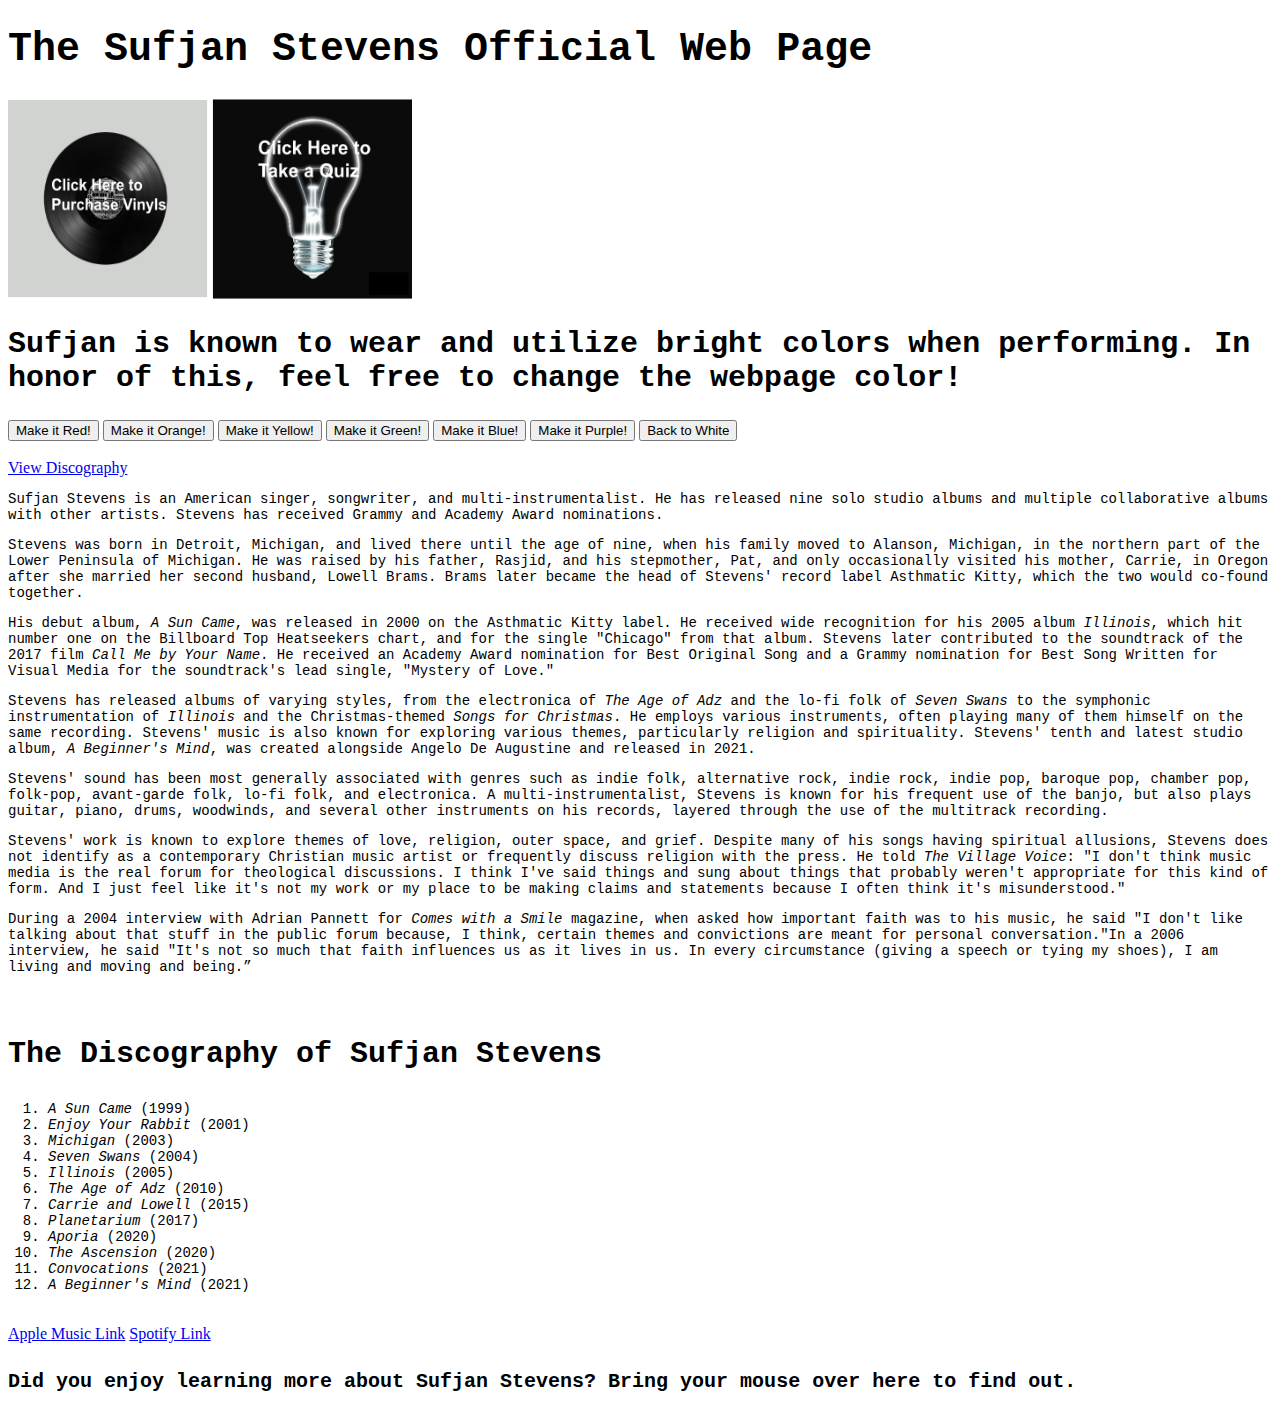
<file: AboutTheArtist.html>
<!DOCTYPE html>
<html lang="en">
  <head>
    <title>About the Artist</title>
    <h1>The Sufjan Stevens Official Web Page</h1>
    <script>
      function makeRed ()
        {
          document.querySelector('body').style.backgroundColor="red";
        }
      function makeOrange ()
        {
          document.querySelector('body').style.backgroundColor="orange";
        }
      function makeYellow ()
        {
          document.querySelector('body').style.backgroundColor="yellow";
        }
      function makeGreen ()
        {
          document.querySelector('body').style.backgroundColor="green";
        }
      function makeBlue ()
        {
          document.querySelector('body').style.backgroundColor="blue";
        }
      function makePurple ()
        {
          document.querySelector('body').style.backgroundColor="purple";
        }
      function makeWhite ()
        {
          document.querySelector('body').style.backgroundColor="white";
        }
      function sayYes ()
        {
          alert("Yes!")
        }
    </script>
    <style>
      h1
      {
        font-size: 40px;
        font-family: monospace;
      }
      h2
      {
        font-size: 30px;
        font-family: monospace;
      }
      h3
      {
        font-size: 30px;
        font-family: monospace;
      }
      h4
      {
        font-size: 20px;
        font-family: monospace;
      }
      p
      {
        font-size: 14px;
        font-family: monospace;
      }
      ol
      {
        font-size: 14px;
        font-family: monospace;
      }
    </style>
  </head>
  <body>
    <a href="VinylsforSale.html"><img src="VinylClick.jpeg" style="width:200px;height:200px;"></a>
    <a href="Quiz.html"><img src="QuizClick.jpeg" style="width:200px;height:200px;"></a>
    <h2>Sufjan is known to wear and utilize bright colors when performing. In honor of this, feel free to change the webpage color!</h2>
      <input type=button value="Make it Red!" onclick="makeRed();">
      <input type=button value="Make it Orange!" onclick="makeOrange();">
      <input type=button value="Make it Yellow!" onclick="makeYellow();">
      <input type=button value="Make it Green!" onclick="makeGreen();">
      <input type=button value="Make it Blue!" onclick="makeBlue();">
      <input type=button value="Make it Purple!" onclick="makePurple();">
      <input type=button value="Back to White" onclick="makeWhite();"><br>
      <br> <!-- New line -->
      <a href="#bottom">View Discography</a><br>
    <p>
      Sufjan Stevens is an American singer, songwriter, and multi-instrumentalist. He has released nine solo studio albums and multiple collaborative albums with other artists. Stevens has received Grammy and Academy Award nominations.
    </p>
    <p>
      Stevens was born in Detroit, Michigan, and lived there until the age of nine, when his family moved to Alanson, Michigan, in the northern part of the Lower Peninsula of Michigan. He was raised by his father, Rasjid, and his stepmother, Pat, and only occasionally visited his mother, Carrie, in Oregon after she married her second husband, Lowell Brams. Brams later became the head of Stevens' record label Asthmatic Kitty, which the two would co-found together.
    </p>
    <p>
      His debut album, <i>A Sun Came</i>, was released in 2000 on the Asthmatic Kitty label. He received wide recognition for his 2005 album <i>Illinois</i>, which hit number one on the Billboard Top Heatseekers chart, and for the single "Chicago" from that album. Stevens later contributed to the soundtrack of the 2017 film <i>Call Me by Your Name</i>. He received an Academy Award nomination for Best Original Song and a Grammy nomination for Best Song Written for Visual Media for the soundtrack's lead single, "Mystery of Love."
    </p>
    <p>
      Stevens has released albums of varying styles, from the electronica of <i>The Age of Adz</i> and the lo-fi folk of <i>Seven Swans</i> to the symphonic instrumentation of <i>Illinois</i> and the Christmas-themed <i>Songs for Christmas</i>. He employs various instruments, often playing many of them himself on the same recording. Stevens' music is also known for exploring various themes, particularly religion and spirituality. Stevens' tenth and latest studio album, <i>A Beginner's Mind</i>, was created alongside Angelo De Augustine and released in 2021.
    </p>
    <p>
      Stevens' sound has been most generally associated with genres such as indie folk, alternative rock, indie rock, indie pop, baroque pop, chamber pop, folk-pop, avant-garde folk, lo-fi folk, and electronica. A multi-instrumentalist, Stevens is known for his frequent use of the banjo, but also plays guitar, piano, drums, woodwinds, and several other instruments on his records, layered through the use of the multitrack recording.
    </p>
    <p>
      Stevens' work is known to explore themes of love, religion, outer space, and grief. Despite many of his songs having spiritual allusions, Stevens does not identify as a contemporary Christian music artist or frequently discuss religion with the press. He told <i>The Village Voice</i>: "I don't think music media is the real forum for theological discussions. I think I've said things and sung about things that probably weren't appropriate for this kind of form. And I just feel like it's not my work or my place to be making claims and statements because I often think it's misunderstood."
    </p>
    <p>
      During a 2004 interview with Adrian Pannett for <i>Comes with a Smile</i> magazine, when asked how important faith was to his music, he said "I don't like talking about that stuff in the public forum because, I think, certain themes and convictions are meant for personal conversation."In a 2006 interview, he said "It's not so much that faith influences us as it lives in us. In every circumstance (giving a speech or tying my shoes), I am living and moving and being.”
    </p><br>
  <h3>The Discography of Sufjan Stevens</h3>
    <ol>
      <li><i>A Sun Came</i> (1999)</li>
      <li><i>Enjoy Your Rabbit</i> (2001)</li>
      <li><i>Michigan</i> (2003)</li>
      <li><i>Seven Swans</i> (2004)</li>
      <li><i>Illinois</i> (2005)</li>
      <li><i>The Age of Adz</i> (2010)</li>
      <li><i>Carrie and Lowell</i> (2015)</li>
      <li><i>Planetarium</i> (2017)</li>
      <li><i>Aporia</i> (2020)</li>
      <li><i>The Ascension</i> (2020)</li>
      <li><i>Convocations</i> (2021)</li>
      <li><i>A Beginner's Mind</i> (2021)</li>
    </ol><br>
    <a href="https://music.apple.com/us/artist/sufjan-stevens/4273404">Apple Music Link</a>
    <a href="https://open.spotify.com/artist/4MXUO7sVCaFgFjoTI5ox5c">Spotify Link</a><br>
    <h4 onmouseover = "sayYes()">Did you enjoy learning more about Sufjan Stevens? Bring your mouse over here to find out.</h4>
    <div id="bottom">
  </body>
</file>
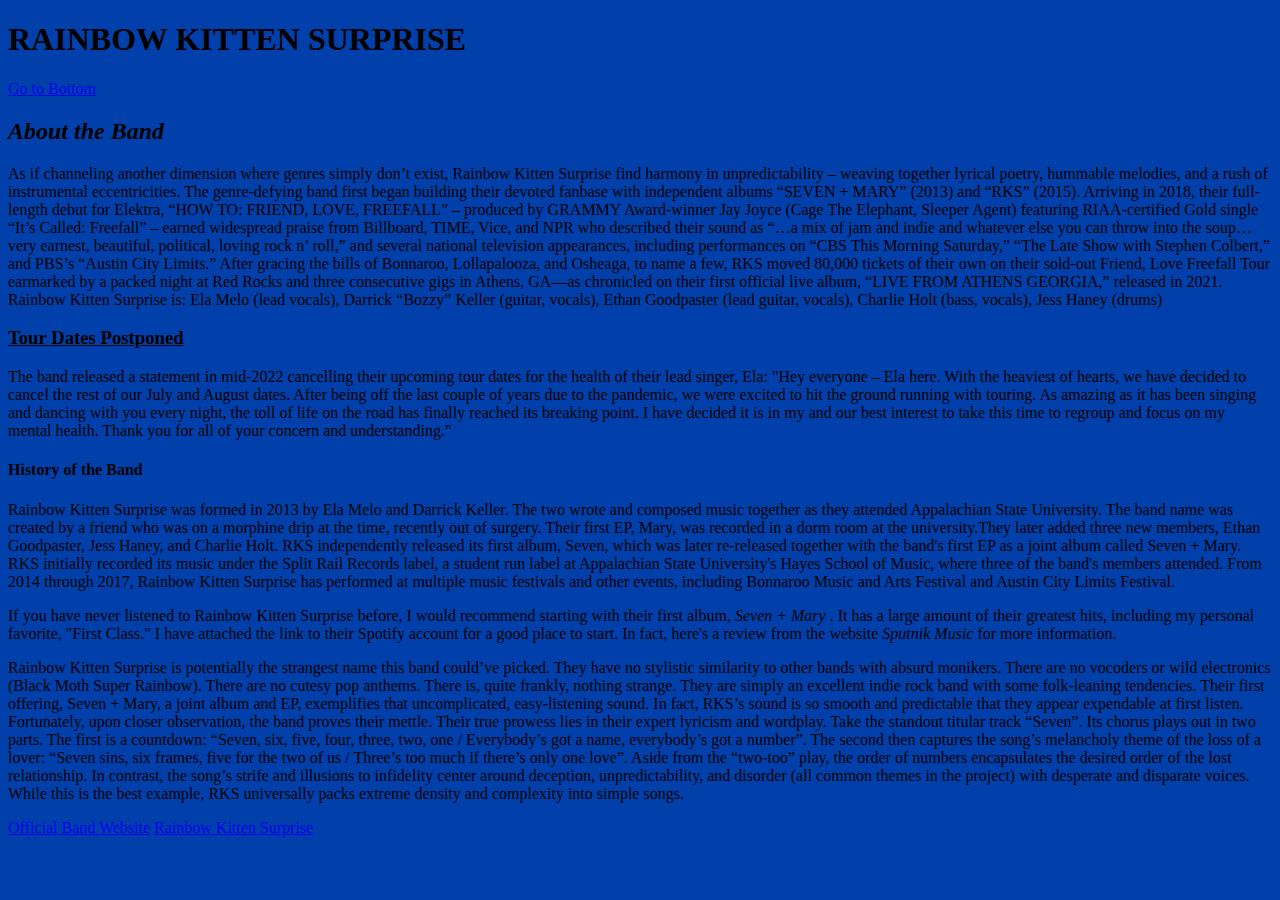
<file: Assignment 3.3.html>
<!DOCTYPE html>
<html lang=”en”>
	<head>
		<H1>RAINBOW KITTEN SURPRISE</H1>
	</head>
	<body bgcolor = "01 40 AA">
	<a href="#bottom">Go to Bottom</a>
		<H2><em>About the Band</em></H2>
	<p>
		As if channeling another dimension where genres simply don’t exist, Rainbow Kitten Surprise find harmony in unpredictability – weaving together lyrical poetry, hummable melodies, and a rush of instrumental eccentricities. The genre-defying band first began building their devoted fanbase with independent albums “SEVEN + MARY” (2013) and “RKS” (2015). Arriving in 2018, their full-length debut for Elektra, “HOW TO: FRIEND, LOVE, FREEFALL” – produced by GRAMMY Award-winner Jay Joyce (Cage The Elephant, Sleeper Agent) featuring RIAA-certified Gold single “It’s Called: Freefall” – earned widespread praise from Billboard, TIME, Vice, and NPR who described their sound as “…a mix of jam and indie and whatever else you can throw into the soup…very earnest, beautiful, political, loving rock n’ roll,” and several national television appearances, including performances on “CBS This Morning Saturday,” “The Late Show with Stephen Colbert,” and PBS’s “Austin City Limits.” After gracing the bills of Bonnaroo, Lollapalooza, and Osheaga, to name a few, RKS moved 80,000 tickets of their own on their sold-out Friend, Love Freefall Tour earmarked by a packed night at Red Rocks and three consecutive gigs in Athens, GA—as chronicled on their first official live album, “LIVE FROM ATHENS GEORGIA,” released in 2021. Rainbow Kitten Surprise is: Ela Melo (lead vocals), Darrick “Bozzy” Keller (guitar, vocals), Ethan Goodpaster (lead guitar, vocals), Charlie Holt (bass, vocals), Jess Haney (drums)
	</p>
	<H3><u>Tour Dates Postponed</u></H3>
	<p>
	The band released a statement in mid-2022 cancelling their upcoming tour dates for the health of their lead singer, Ela: "Hey everyone – Ela here. With the heaviest of hearts, we have decided to cancel the rest of our July and August dates. After being off the last couple of years due to the pandemic, we were excited to hit the ground running with touring. As amazing as it has been singing and dancing with you every night, the toll of life on the road has finally reached its breaking point. I have decided it is in my and our best interest to take this time to regroup and focus on my mental health. Thank you for all of your concern and understanding."
	</p>
	<H4><strong>History of the Band</strong></H4>
	<p>
	Rainbow Kitten Surprise was formed in 2013 by Ela Melo and Darrick Keller. The two wrote and composed music together as they attended Appalachian State University. The band name was created by a friend who was on a morphine drip at the time, recently out of surgery. Their first EP, Mary, was recorded in a dorm room at the university.They later added three new members, Ethan Goodpaster, Jess Haney, and Charlie Holt. RKS independently released its first album, Seven, which was later re-released together with the band's first EP as a joint album called Seven + Mary. RKS initially recorded its music under the Split Rail Records label, a student run label at Appalachian State University's Hayes School of Music, where three of the band's members attended. From 2014 through 2017, Rainbow Kitten Surprise has performed at multiple music festivals and other events, including Bonnaroo Music and Arts Festival and Austin City Limits Festival.
	</p>
	<p>
	If you have never listened to Rainbow Kitten Surprise before, I would recommend starting with their first album, <em> Seven + Mary </em>. It has a large amount of their greatest hits, including my personal favorite, "First Class." I have attached the link to their Spotify account for a good place to start. In fact, here's a review from the website <em> Sputnik Music </em> for more information.
	</p>
	<p>
	Rainbow Kitten Surprise is potentially the strangest name this band could’ve picked. They have no stylistic similarity to other bands with absurd monikers. There are no vocoders or wild electronics (Black Moth Super Rainbow). There are no cutesy pop anthems. There is, quite frankly, nothing strange. They are simply an excellent indie rock band with some folk-leaning tendencies. Their first offering, Seven + Mary, a joint album and EP, exemplifies that uncomplicated, easy-listening sound. In fact, RKS’s sound is so smooth and predictable that they appear expendable at first listen. Fortunately, upon closer observation, the band proves their mettle. Their true prowess lies in their expert lyricism and wordplay. Take the standout titular track “Seven”. Its chorus plays out in two parts. The first is a countdown: “Seven, six, five, four, three, two, one / Everybody’s got a name, everybody’s got a number”. The second then captures the song’s melancholy theme of the loss of a lover: “Seven sins, six frames, five for the two of us / Three’s too much if there’s only one love”. Aside from the “two-too” play, the order of numbers encapsulates the desired order of the lost relationship. In contrast, the song’s strife and illusions to infidelity center around deception, unpredictability, and disorder (all common themes in the project) with desperate and disparate voices. While this is the best example, RKS universally packs extreme density and complexity into simple songs.
</p>
<a href="https://www.rksband.com/">Official Band Website</a>
<a href="https://open.spotify.com/artist/4hz8tIajF2INpgM0qzPJz2">Rainbow Kitten Surprise</a>
<div id="bottom">
<!-- Prof. K,9/30/22,Assignment 03, basic HTML -->
</body>
</html>
</file>
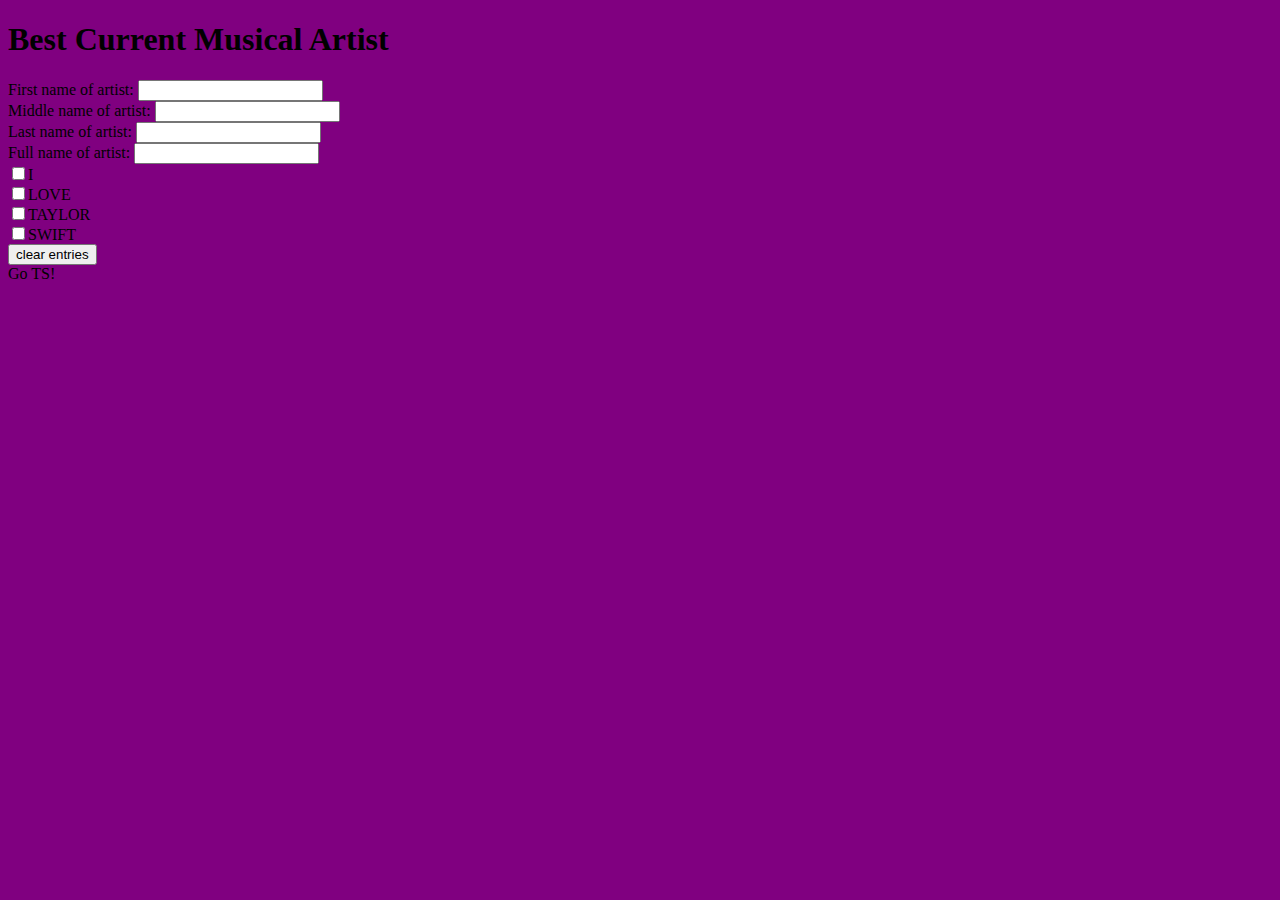
<file: Assignment6.html>
<!DOCTYPE html>
<html lang = "en">
  <head>
    <title>Taylor Swift</title>
    <script>
      function choice()
      {
        alert("You have good taste");
      }
      function glue ()
      {
        document.querySelector("#TAS").value =
              document.querySelector("#Taylor").value
            + document.querySelector("#Allison").value
            + document.querySelector("#Swift").value;
      }
      function hey ()
      {
        document.querySelector("#changeText").innerHTML = "Go TS!" +
        document.querySelector("#first").value;
      }
    </script>
  </head>
  <body bgcolor="purple">
    <h1> Best Current Musical Artist </h1>
    <form name=TaylorSwift>
      First name of artist: <input type=text id="Taylor" onchange="hey();"><br>
      Middle name of artist: <input type=text id="Allison"><br>
      Last name of artist: <input type=text id="Swift" onchange="glue();"><br>
      Full name of artist: <input type=text id="TAS"><br>
      <input type=checkbox>I<br>
      <input type=checkbox>LOVE<br>
      <input type=checkbox>TAYLOR<br>
      <input type=checkbox onclick="choice();">SWIFT<br>
      <input type=reset value="clear entries">
      <div id=changeText>
      Go TS!
      </div>
    </form>
  </body>
</html>
</file>
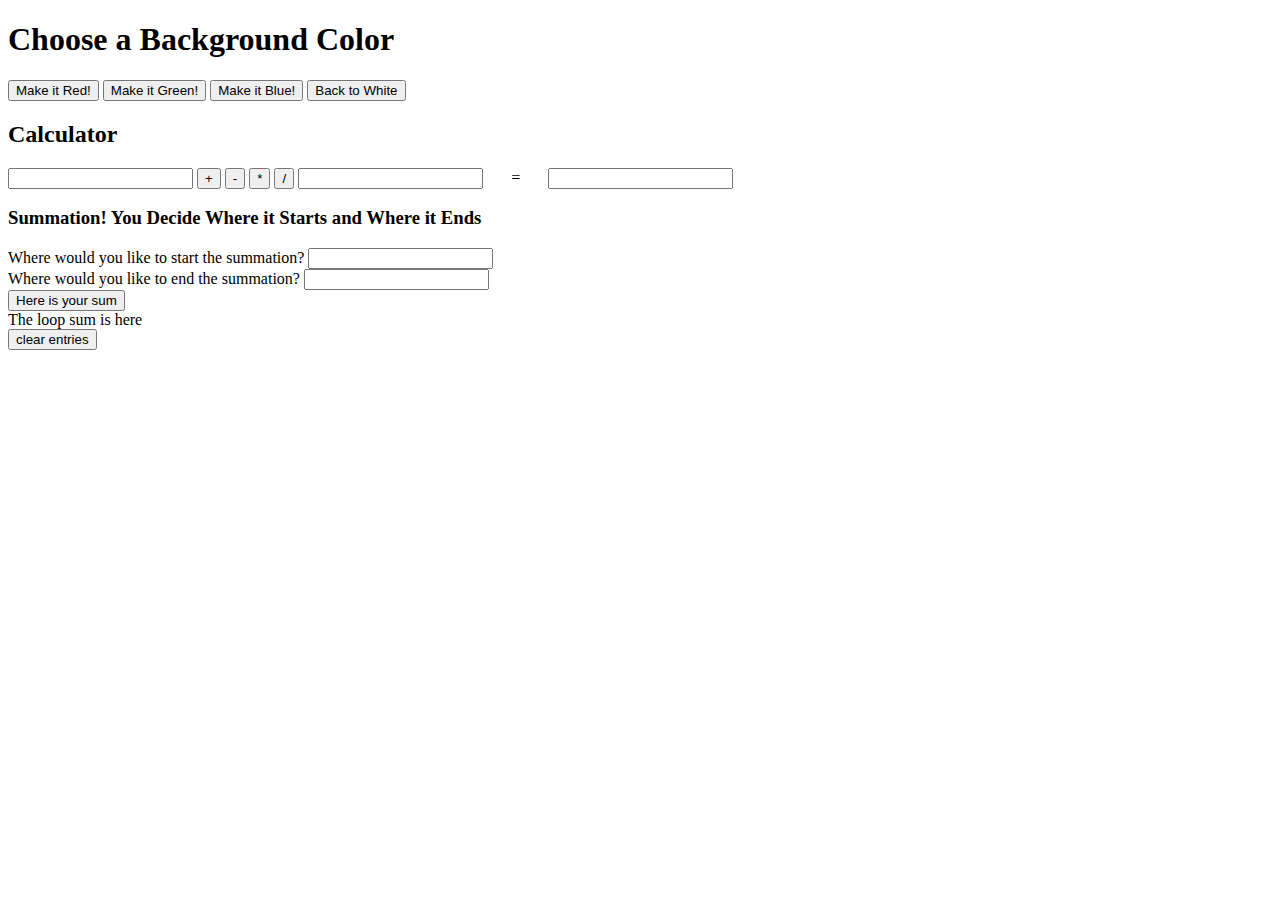
<file: Assignment7.html>
<!DOCTYPE html>
<html lang="en">
   <head>
      <title>Javascript</title>
      <script>
        function makeRed ()
        {
          document.querySelector('body').style.backgroundColor="red";
        }
        function makeGreen ()
        {
          document.querySelector('body').style.backgroundColor="green"
        }
        function makeBlue ()
        {
          document.querySelector('body').style.backgroundColor="blue"
        }
        function makeWhite ()
        {
          document.querySelector('body').style.backgroundColor="white"
        }
        function add()
        {
          document.querySelector("#full").value
         = parseFloat(document.querySelector("#first").value)
         + parseFloat(document.querySelector("#second").value);
        }
        function subtract()
        {
          document.querySelector("#full").value
          = parseFloat(document.querySelector("#first").value)
          - parseFloat(document.querySelector("#second").value);
        }
        function multiply()
        {
          document.querySelector("#full").value
          = parseFloat(document.querySelector("#first").value)
          * parseFloat(document.querySelector("#second").value);
        }
        function divide ()
        {
          document.querySelector("#full").value
          = parseFloat(document.querySelector("#first").value)
          / parseFloat(document.querySelector("#second").value);
        }
        function doSum()
        {
          document.querySelector("#full").value
          = parseFloat(document.querySelector("#third").value)
          + parseFloat(document.querySelector("#fourth").value);
          var start = parseInt(document.querySelector("#third").value);
         var end = parseInt(document.querySelector("#fourth").value);
         var sum=0;
         for (var i=start; i<=end; i++) {
           sum += i;
         }
          document.querySelector("#sumHere").innerHTML = "Your sum is: "+sum;
        }
      </script>
   </head>
   <body>
      <h1>Choose a Background Color</h1>
      <form name=color>
        <input type=button value="Make it Red!" onclick="makeRed();">
        <input type=button value="Make it Green!" onclick="makeGreen();">
        <input type=button value="Make it Blue!" onclick="makeBlue();">
        <input type=button value="Back to White" onclick="makeWhite();"><br>
      <h2>Calculator</h2>
      <form name=calculator>
        <input type=text id="first">
        <input type=button value="+" onclick="add();">
        <input type=button value="-" onclick="subtract();">
        <input type=button value="*" onclick="multiply();">
        <input type=button value="/" onclick="divide();">
        <input type=text id="second"> &nbsp; &nbsp; &nbsp; = &nbsp; &nbsp; &nbsp;
        <input type=text id="full"><br>
        <h3> Summation! You Decide Where it Starts and Where it Ends</h3>
        Where would you like to start the summation? <input type=text id="third"><br>
        Where would you like to end the summation? <input type=text id="fourth"><br>
        <input type=button value="Here is your sum" onclick="doSum();"><br>
        <div id="#sumHere">
        The loop sum is here
        </div>
        <input type=reset value="clear entries">
      </form>
   </body>
</html>
</file>
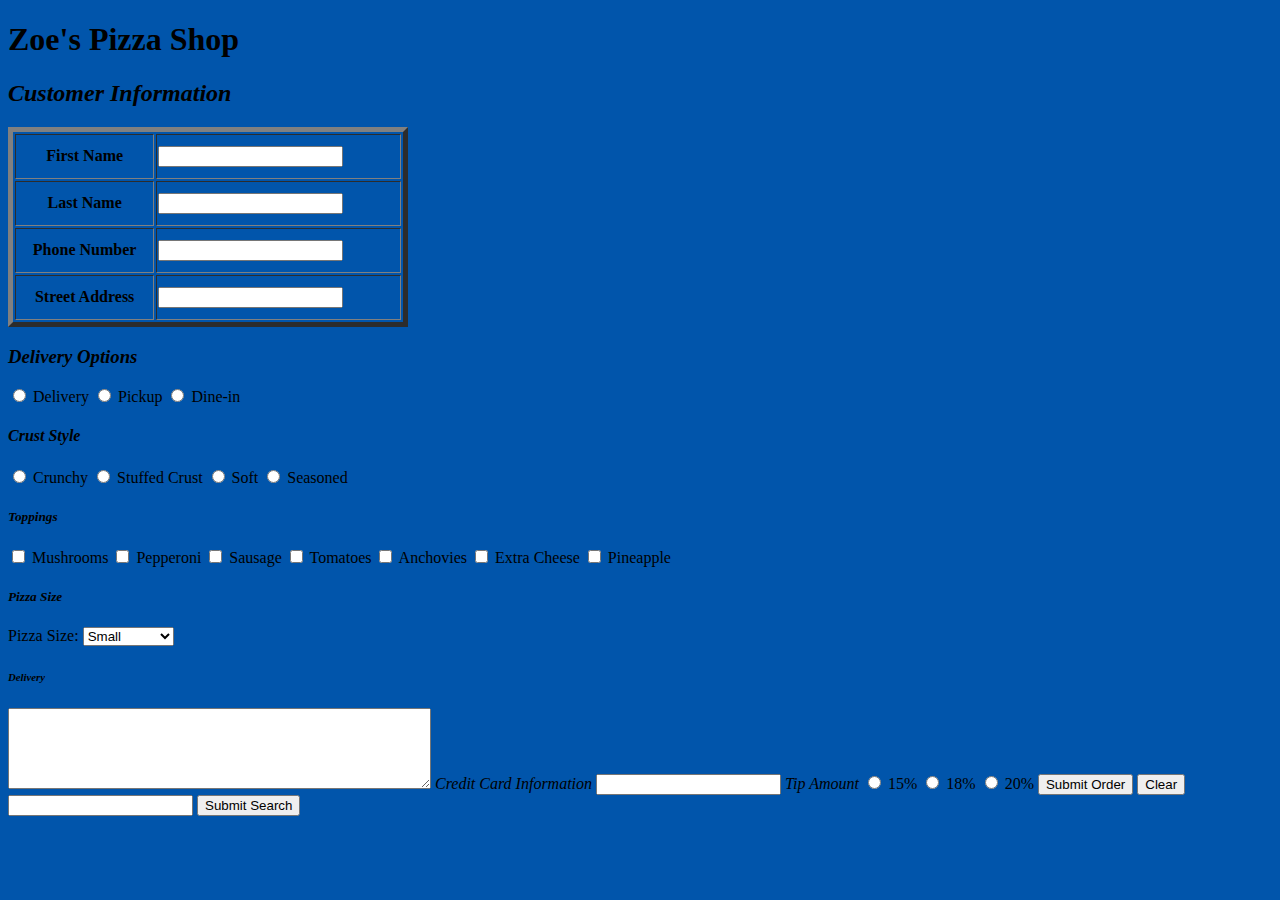
<file: pizzata copy.html>
<!DOCTYPE html>
<html>
<head>
    <h1>Zoe's Pizza Shop</h1>
</head>
<body bgcolor = "01 55 AB">
<form name="pizza">
  <h2 style="font size:60px"><em>Customer Information</em></h2>
  <table border="5" width="400" height="200">
    <tr>
      <th>First Name</th>
      <td><input type="text" name="first name"></td>
    </tr>
    <tr>
      <th>Last Name</th>
      <td><input type="text" name="last name"></td>
    </tr>
    <tr>
      <th>Phone Number</th>
      <td><input type="text" name="phone number"></td>
    </tr>
    <tr>
      <th>Street Address</th>
      <td><input type="text" name="street address"></td>
    </tr>
  </table>
  <h3 style="font size:100px"><em>Delivery Options</em></h3>
    <input type="radio" name="Delivery" value="magic"> Delivery
    <input type="radio" name="Delivery" value="magic"> Pickup
    <input type="radio" name="Delivery" value="magic"> Dine-in
  <h4 style="font size:100px"><em>Crust Style</em></h4>
    <input type="radio" name="Delivery" value="magic"> Crunchy
    <input type="radio" name="Delivery" value="magic"> Stuffed Crust
    <input type="radio" name="Delivery" value="magic"> Soft
    <input type="radio" name="Delivery" value="magic"> Seasoned
  <h5 style="font size:100px"><em>Toppings</em></h5>
    <input type="checkbox" name="mushrooms" value="mushrooms"> Mushrooms
    <input type="checkbox" name="pepperoni" value="pepperoni"> Pepperoni
    <input type="checkbox" name="sausage" value="sausage"> Sausage
    <input type="checkbox" name="spinach" value="tomatoes"> Tomatoes
    <input type="checkbox" name="anchovies" value="anchovies"> Anchovies
    <input type="checkbox" name="extra cheese" value="extra cheese"> Extra Cheese
    <input type="checkbox" name="pineapple" value="pineapple"> Pineapple
  <h5 style="font size:100px"><em>Pizza Size</em></h5>
    <label for="size">Pizza Size:</label>
    <select name="choices" id="days" size="1">
      <option value="Small">Small</option>
      <option value="Medium">Medium</option>
      <option value="Large">Large</option>
      <option value="Extra Large">Extra Large</option>
    </select>
  <h6 style="font size:100px"><em>Delivery</em></h6>
    <textarea name="Delivery Instructions" rows="5" cols="50"></textarea>
  <h7 style="font size:100px"><em>Credit Card Information</em></h7>
    <tr>
      <td><input type="text" name="Credit Card:"></td>
    </tr>
  <h8 style="font size:100px"><em>Tip Amount</em></h8>
      <input type="radio" name="Delivery" value="magic"> 15%
      <input type="radio" name="Delivery" value="magic"> 18%
      <input type="radio" name="Delivery" value="magic"> 20%
      <input type="submit" value="Submit Order"></input>
      <input type="reset" value="Clear">
  </form>

  <form action="https://www.google.com/search" method = "get">
   <input name="q" type="text">
   <input type="submit" value="Submit Search"
  </form>
</body>
</html>
<!-- Professor Kruse, 10/16/22, IT 105 -->
</file>
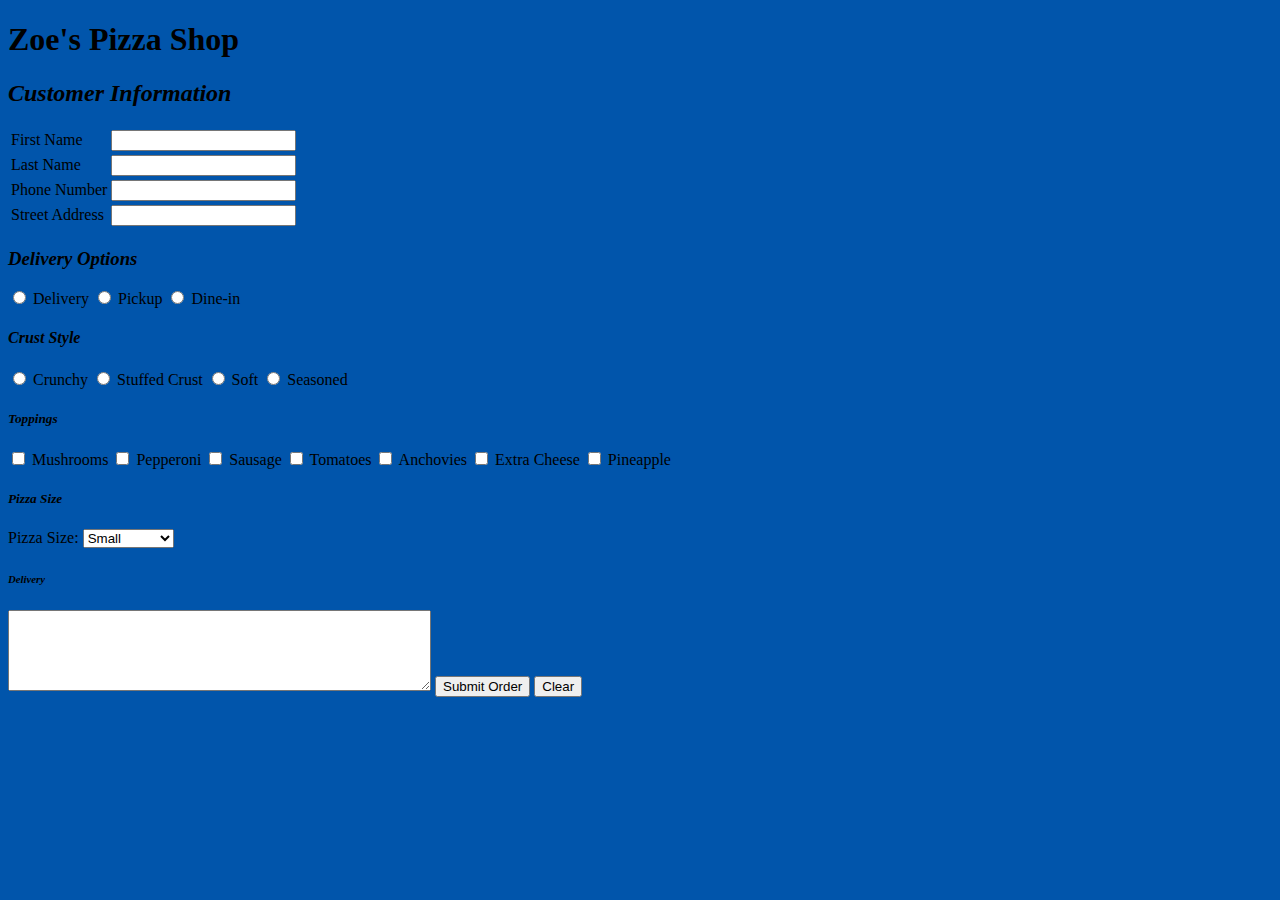
<file: pizzata.html>
<!DOCTYPE html>
<html>
<head>
    <h1>Zoe's Pizza Shop</h1>
</head>
<body bgcolor = "01 55 AB">
  <h2 style="font size:60px;"><em>Customer Information</em></h2>
  <table>
    <tr>
      <td>First Name</td>
      <td><input type="text" name="first name"></td>
    </tr>
    <tr>
      <td>Last Name</td>
      <td><input type="text" name="last name"></td>
    </tr>
    <tr>
      <td>Phone Number</td>
      <td><input type="text" name="phone number"></td>
    </tr>
    <tr>
      <td>Street Address</td>
      <td><input type="text" name="street address"></td>
    </tr>
  </table>
  <h3 style="font size:60px;"><em>Delivery Options</em></h3>
    <input type="radio" name="Delivery" value="magic"> Delivery
    <input type="radio" name="Delivery" value="magic"> Pickup
    <input type="radio" name="Delivery" value="magic"> Dine-in
  <h4 style="font size:60px;"><em>Crust Style</em></h4>
    <input type="radio" name="Delivery" value="magic"> Crunchy
    <input type="radio" name="Delivery" value="magic"> Stuffed Crust
    <input type="radio" name="Delivery" value="magic"> Soft
    <input type="radio" name="Delivery" value="magic"> Seasoned
  <h5 style="font size:60px;"><em>Toppings</em></h5>
    <input type="checkbox" name="mushrooms" value="mushrooms"> Mushrooms
    <input type="checkbox" name="pepperoni" value="pepperoni"> Pepperoni
    <input type="checkbox" name="sausage" value="sausage"> Sausage
    <input type="checkbox" name="spinach" value="tomatoes"> Tomatoes
    <input type="checkbox" name="anchovies" value="anchovies"> Anchovies
    <input type="checkbox" name="extra cheese" value="extra cheese"> Extra Cheese
    <input type="checkbox" name="pineapple" value="pineapple"> Pineapple
  <h5 style="font size:60px;"><em>Pizza Size</em></h5>
    <label for="size">Pizza Size:</label>
    <select name="choices" id="days" size="1">
      <option value="Small">Small</option>
      <option value="Medium">Medium</option>
      <option value="Large">Large</option>
      <option value="Extra Large">Extra Large</option>
    </select>
  <h6 style="font size:60px;"><em>Delivery</em></h6>
    <textarea name="Delivery Instructions" rows="5" cols="50"></textarea>
    <input type="submit" value="Submit Order"></input>
    <input type="reset" value="Clear"><br>
</body>
</html>
<!-- Professor Kruse, 10/16/22, IT 105 -->
</file>
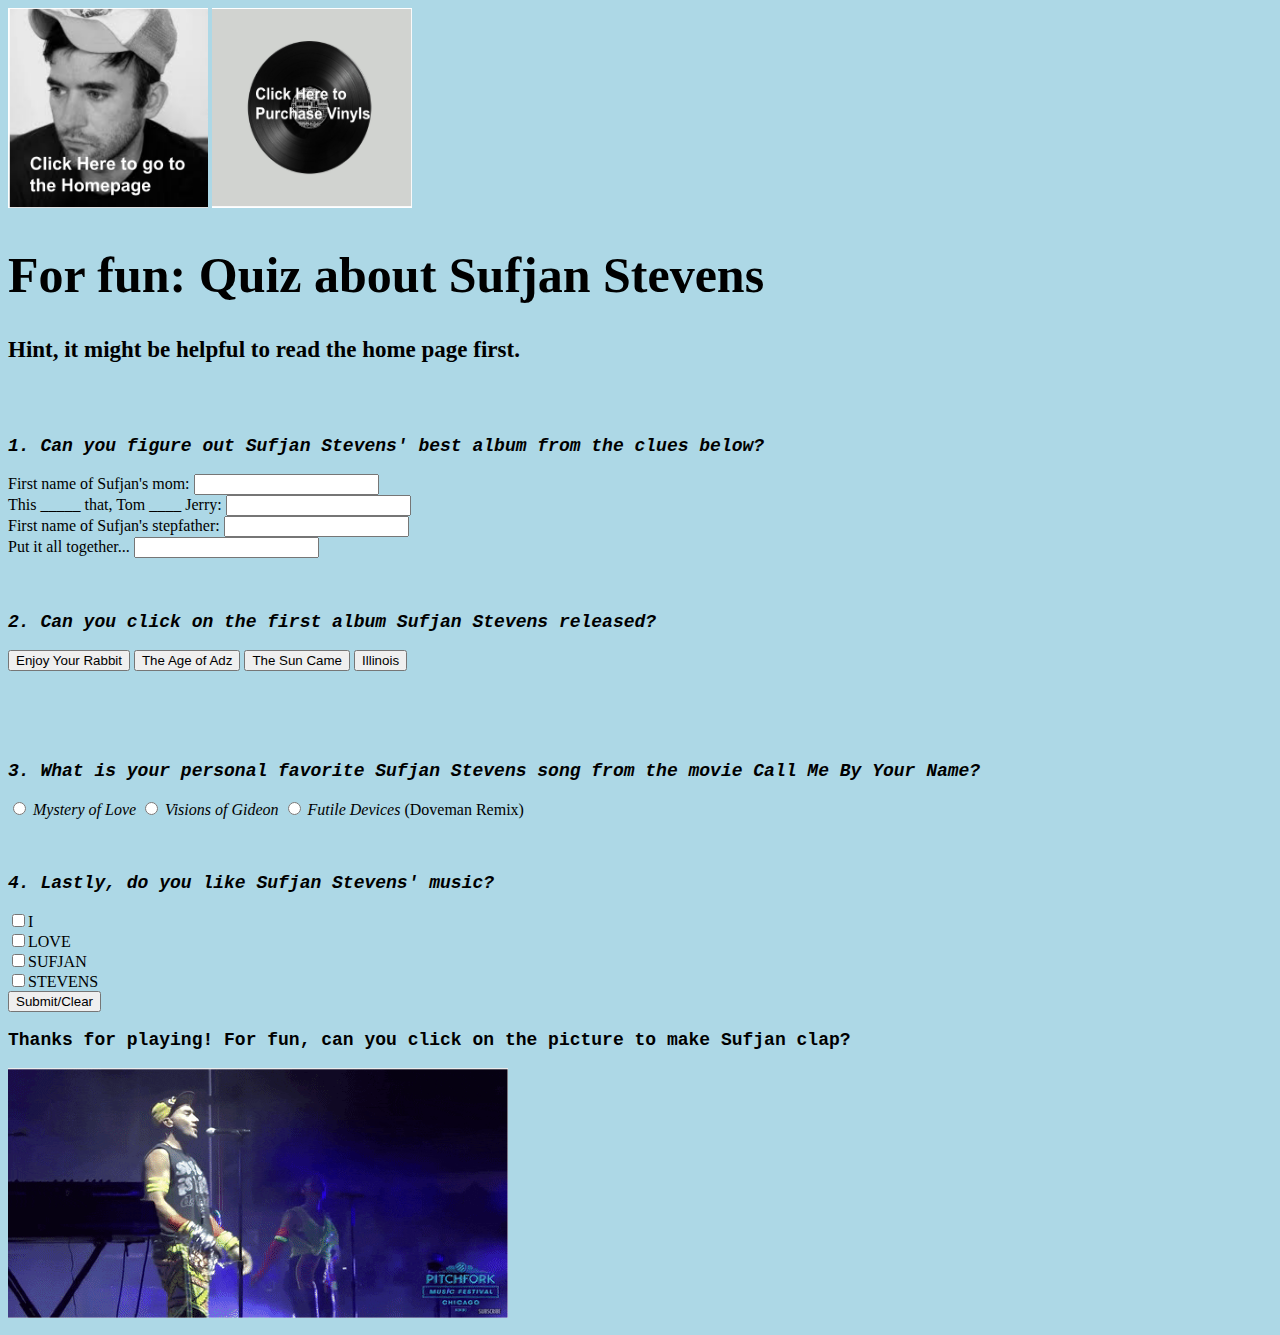
<file: Quiz.html>
<!DOCTYPE html>
<html lang="en">
  <head>
    <title> Sufjan Stevens Quiz</title>
    <script>
    function changeImage()
      {
        var image = document.getElementById("myImage");
        if (image.src.match("SufjanHandsUp")) {
          image.src = "SufjanHandsDown.gif";
        } else {
          image.src = "SufjanHandsUp.gif";
        }
      }
    function glue ()
      {
        document.querySelector("#CAL").value =
              document.querySelector("#Carrie").value
            + " "
            + document.querySelector("#and").value
            + " "
            + document.querySelector("#Lowell").value;
      }
    function EYR(){
        document.getElementById('myText').innerHTML = 'Wrong Answer';
      }
    function AOA(){
        document.getElementById('myText').innerHTML = 'Try Again';
      }
    function TSC(){
        document.getElementById('myText').innerHTML = '<b>Correct Answer</b>';
      }
    function ILL(){
        document.getElementById('myText').innerHTML = 'Not quite';
      }
    function choice()
      {
        alert("You have good taste");
      }
    function choice()
      {
        alert("You have completed the quiz");
      }
    </script>
    <style>
    body {
        background-color: lightblue;
      }
    h1 {
        font-size: 50px;
        font-family:cursive;
      }
    h2 {
        font-size: 23px;
        font-family:cursive;
      }
    p {
        font-size: 18px;
        font-family:monospace;
      }
    </style>
  </head>
  <body>
    <a href="AboutTheArtist.html"><img src="HomeClick.jpeg" style="width:200px;height:200px;"></a>
    <a href="VinylsforSale.html"><img src="VinylClick.jpeg" style="width:200px;height:200px;"></a>
    <h1>For fun: Quiz about Sufjan Stevens</h1>
    <h2>Hint, it might be helpful to read the home page first.</h2>
      <form name=quiz>
        <br> <!-- New line -->
        <br> <!-- New line -->
        <p>
          <i><b>1. Can you figure out Sufjan Stevens' best album from the clues below?</b></i>
        </p>
        First name of Sufjan's mom: <input type=text id="Carrie"><br>
        This _____ that, Tom ____ Jerry: <input type=text id="and"><br>
        First name of Sufjan's stepfather: <input type=text id="Lowell" onchange="glue();"><br>
        Put it all together... <input type=text id="CAL"><br>
        <br> <!-- New line -->
        <br> <!-- New line -->
        <p>
          <i><b>2. Can you click on the first album Sufjan Stevens released?</b></i>
        </p>
        <input type="button" onclick="EYR()" value="Enjoy Your Rabbit">
        <input type="button"  onclick="AOA()" value="The Age of Adz">
        <input type="button" onclick="TSC()" value="The Sun Came">
        <input type="button"  onclick="ILL()" value="Illinois">
        <p id="myText"></p><br>
        <br> <!-- New line -->
        <br> <!-- New line -->
        <p>
          <i><b>3. What is your personal favorite Sufjan Stevens song from the movie Call Me By Your Name?</b></i>
        </p>
        <input type="radio" name="Sufjan" value="MOL"> <i>Mystery of Love</i>
        <input type="radio" name="Sufjan" value="VOG"> <i>Visions of Gideon</i>
        <input type="radio" name="Sufjan" value="FDR"> <i>Futile Devices</i> (Doveman Remix)<br>
        <br> <!-- New line -->
        <br> <!-- New line -->
        <p>
          <i><b>4. Lastly, do you like Sufjan Stevens' music?</b></i>
        </p>
        <input type=checkbox>I<br>
        <input type=checkbox>LOVE<br>
        <input type=checkbox>SUFJAN<br>
        <input type=checkbox onclick="choice();">STEVENS<br>
        <input type="reset" value="Submit/Clear" onclick="choice();">
        <p>
          <b>Thanks for playing! For fun, can you click on the picture to make Sufjan clap?</b>
        </p>
          <img id="myImage" onclick="changeImage()" src="SufjanHandsDown.gif" width="500" height="250">
      </form>
  </body>
</file>
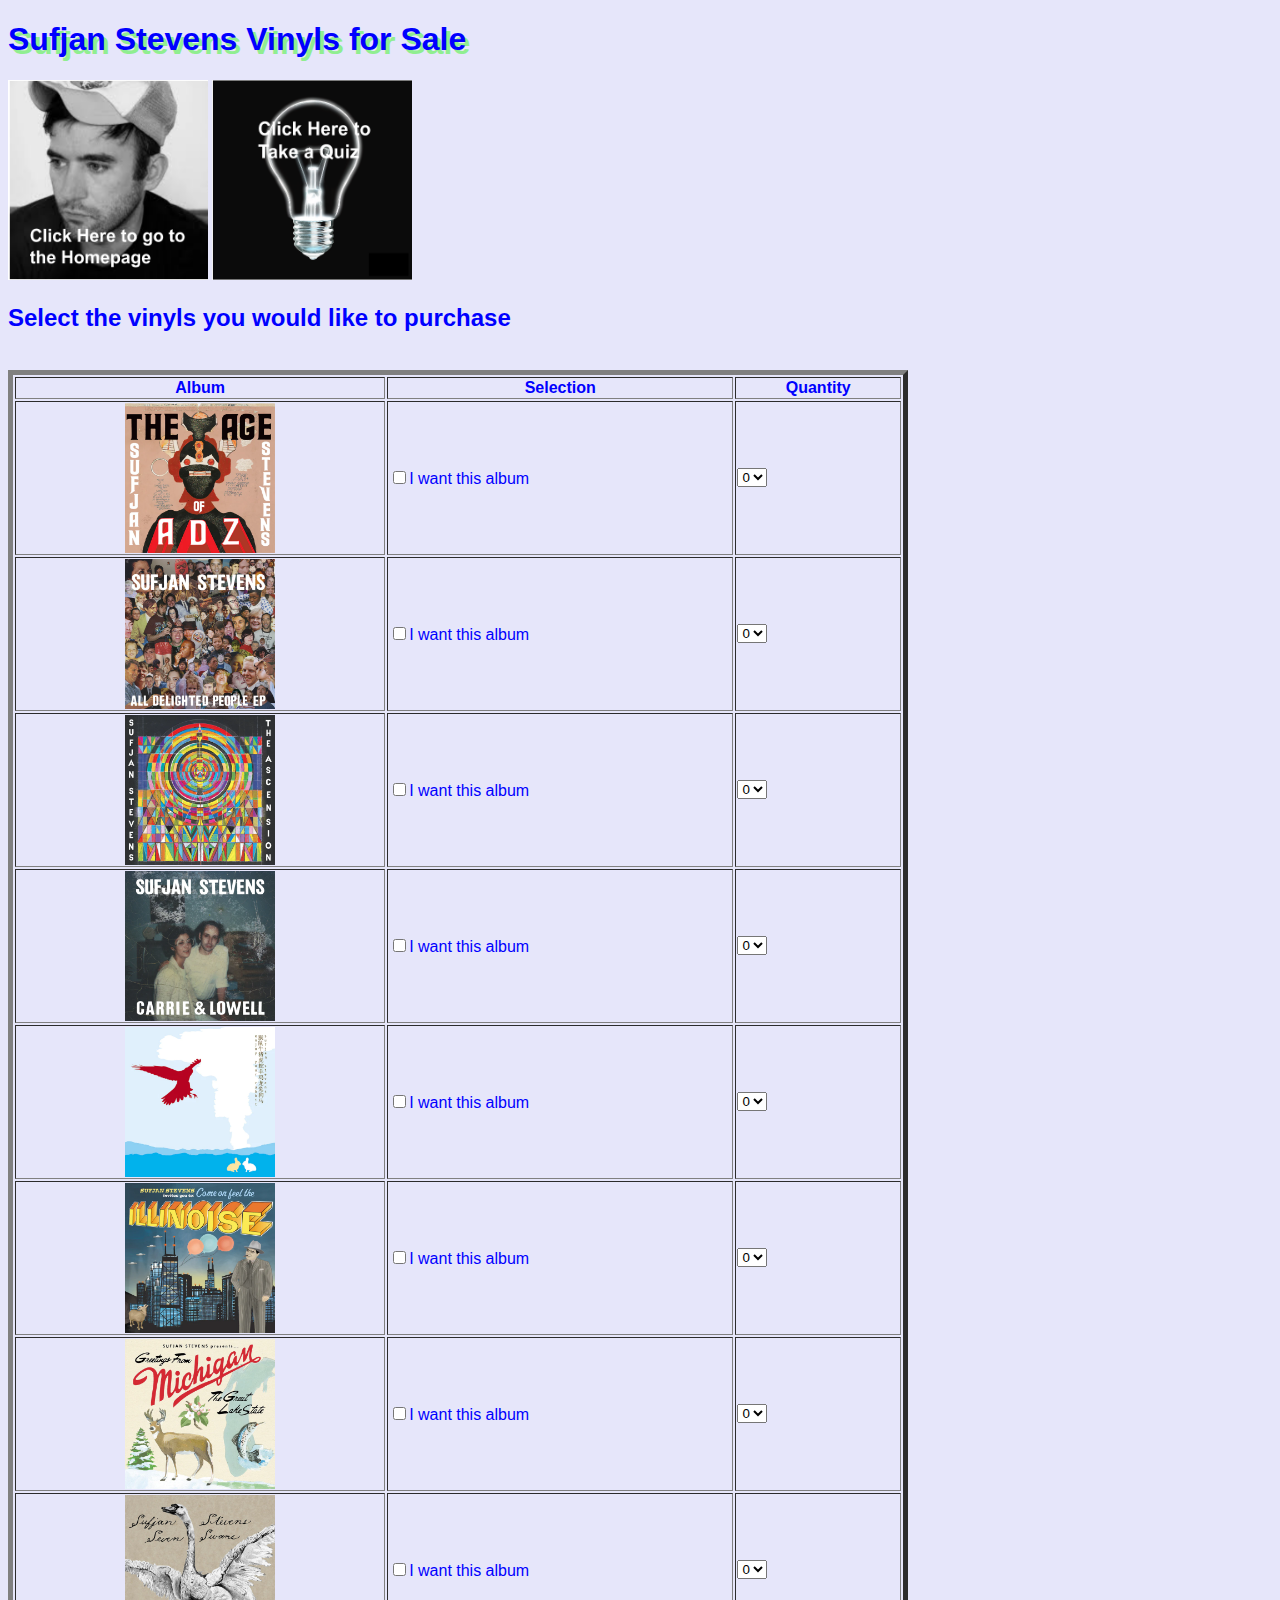
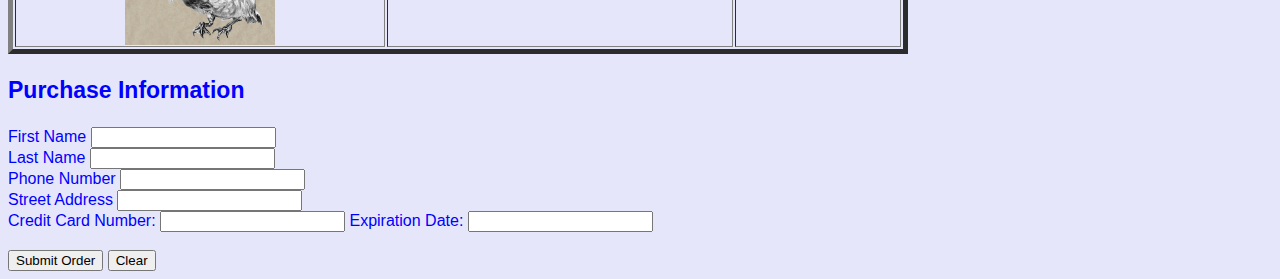
<file: VinylsforSale.html>
<!DOCTYPE html>
<html lang="en">
<head>
  <title> Sufjan Stevens Vinyls </title>
  <style>
    h1 {
      text-shadow: 4px 4px lightgreen;
    }
    body {
      color: blue;
      font-family: sans-serif;
      font-size: 25 px;
    }
    td img {
      display: block;
      margin-left: auto;
      margin-right: auto;
    }
    h3 {
      font-size: 23px;
    }
  </style>
    <h1>Sufjan Stevens Vinyls for Sale</h1>
  </head>
  <body bgcolor="#E6E6FA">
    <a href="AboutTheArtist.html"><img src="HomeClick.jpeg" style="width:200px;height:200px;"></a>
    <a href="Quiz.html"><img src="QuizClick.jpeg" style="width:200px;height:200px;"></a>
    <form name="vinyls">
    <h2 style="font size:60px"<em>Select the vinyls you would like to purchase</em></h2>
    <table border="5" width="900" height="500">
      <tr>
        <th colspan="15">Album</th>
        <th colspan="15">Selection</th>
        <th colspan="15">Quantity</th>
      </tr>
      <tr>
        <td align=center; colspan="15"><img src="AgeofAdz.jpeg" height=150 width=150></img></td>
        <td colspan="15"><input type="checkbox" name="I want this album" value="want">I want this album</td>
        <td colspan="15"><select name="choices" id="number" size="1">
          <option value="0">0</option>
          <option value="1">1</option>
          <option value="2">2</option>
          <option value="3">3</option>
          <option value="4">4</option></td>
      </tr>
      <tr>
        <td colspan="15"><img src="AllDelightedPeople.jpeg" height=150 width=150></img></td>
        <td colspan="15"><input type="checkbox" name="I want this album" value="want">I want this album</td>
        <td colspan="15"><select name="choices" id="number" size="1">
          <option value="0">0</option>
          <option value="1">1</option>
          <option value="2">2</option>
          <option value="3">3</option>
          <option value="4">4</option></td>
      </tr>
      <tr>
        <td colspan="15"><img src="Ascension.jpeg" height=150 width=150></img></td>
        <td colspan="15"><input type="checkbox" name="I want this album" value="want">I want this album</td>
        <td colspan="15"><select name="choices" id="number" size="1">
          <option value="0">0</option>
          <option value="1">1</option>
          <option value="2">2</option>
          <option value="3">3</option>
          <option value="4">4</option></td>
      </tr>
      <tr>
        <td colspan="15"><img src="Carrie&Lowell.jpeg" height=150 width=150></img></td>
        <td colspan="15"><input type="checkbox" name="I want this album" value="want">I want this album</td>
        <td colspan="15"><select name="choices" id="number" size="1">
          <option value="0">0</option>
          <option value="1">1</option>
          <option value="2">2</option>
          <option value="3">3</option>
          <option value="4">4</option></td>
      </tr>
      <tr>
        <td colspan="15"><img src="EnjoyYourRabbit.jpeg" height=150 width=150></img></td>
        <td colspan="15"><input type="checkbox" name="I want this album" value="want">I want this album</td>
        <td colspan="15"><select name="choices" id="number" size="1">
          <option value="0">0</option>
          <option value="1">1</option>
          <option value="2">2</option>
          <option value="3">3</option>
          <option value="4">4</option></td>
      </tr>
      <tr>
        <td colspan="15"><img src="Illinoise.jpeg" height=150 width=150></img></td>
        <td colspan="15"><input type="checkbox" name="I want this album" value="want">I want this album</td>
        <td colspan="15"><select name="choices" id="number" size="1">
          <option value="0">0</option>
          <option value="1">1</option>
          <option value="2">2</option>
          <option value="3">3</option>
          <option value="4">4</option></td>
      </tr>
      <tr>
        <td colspan="15"><img src="Michigan.jpeg" height=150 width=150></img></td>
        <td colspan="15"><input type="checkbox" name="I want this album" value="want">I want this album</td>
        <td colspan="15"><select name="choices" id="number" size="1">
          <option value="0">0</option>
          <option value="1">1</option>
          <option value="2">2</option>
          <option value="3">3</option>
          <option value="4">4</option></td>
      </tr>
      <tr>
        <td colspan="15"><img src="SevenSwans.jpeg" height=150 width=150></img></td>
        <td colspan="15"><input type="checkbox" name="I want this album" value="want">I want this album</td>
        <td colspan="15"><select name="choices" id="number" size="1">
          <option value="0">0</option>
          <option value="1">1</option>
          <option value="2">2</option>
          <option value="3">3</option>
          <option value="4">4</option></td>
      </tr><br>
    </table>
    <h3>Purchase Information</h3>
      <tr>
        <th>First Name</th>
        <td><input type="text" name="first name"></td>
      </tr><br>
      <tr>
        <th>Last Name</th>
        <td><input type="text" name="last name"></td>
      </tr><br>
      <tr>
        <th>Phone Number</th>
        <td><input type="text" name="phone number"></td>
      </tr><br>
      <tr>
        <th>Street Address</th>
        <td><input type="text" name="street address"></td>
      </tr><br>
      <tr>
        <th>Credit Card Number:</th>
        <td><input type="text" name="Credit Card Number:"></td>
        <td>Expiration Date: <input type="text" name="Expiration Date"></td>
      </tr><br>
      <br> <!-- New line -->
      <input type="submit" value="Submit Order"></input>
      <input type="reset" value="Clear">
    </form>
  </body>
</file>
